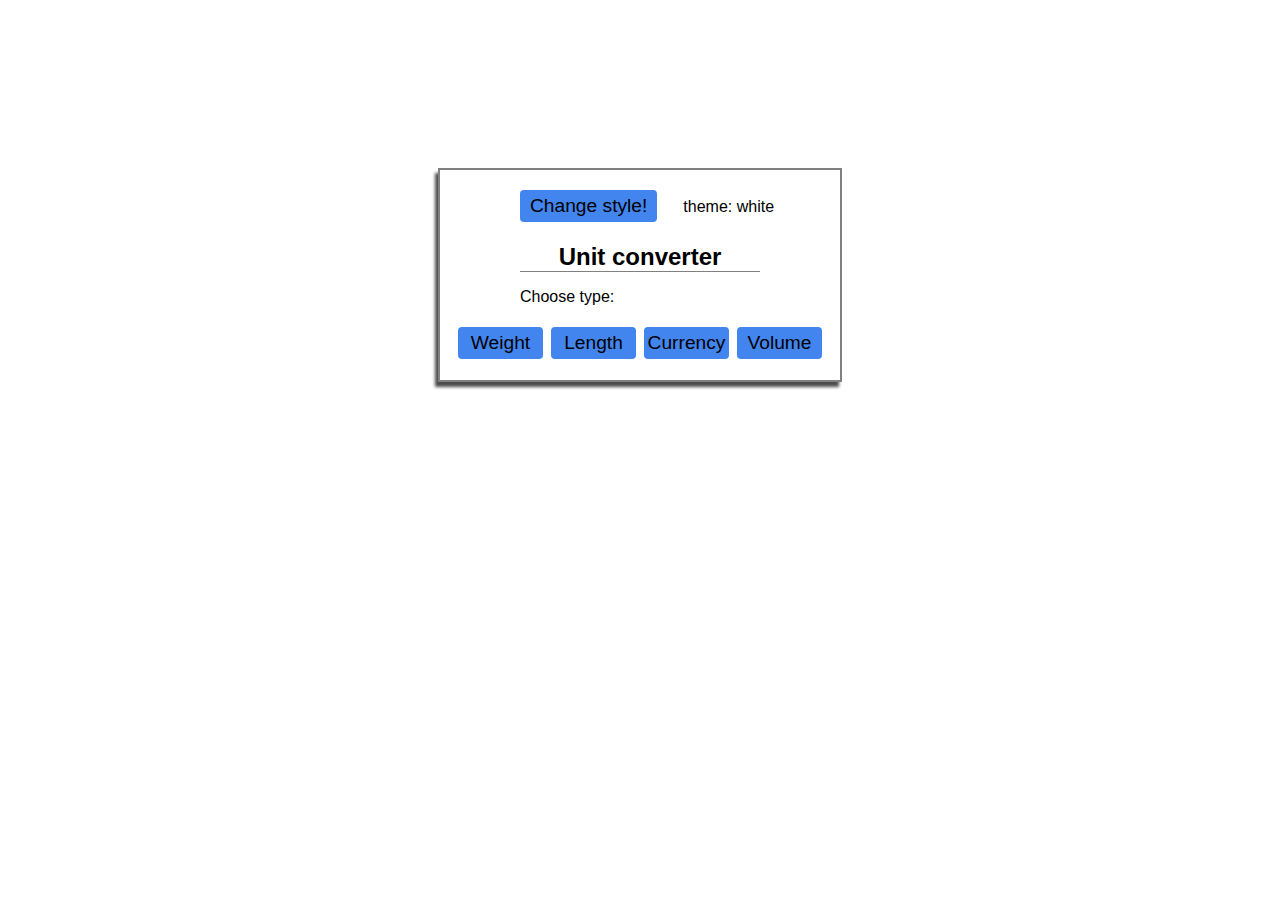
<file: html/index.html>
<!DOCTYPE html>

<html lang="en">
<head>
    <meta charset="UTF-8">
    <meta name="viewport" content="width=device-width, initial-scale=1.0">
    <title>Unit converter</title>
   <!-- <script src="https://cdn.jsdelivr.net/npm/vue/dist/vue.js"></script>
    <script src="https://cdnjs.cloudflare.com/ajax/libs/gsap/1.20.3/TweenMax.min.js"></script> -->
    <script src="../libraries/vue.min.js"></script>
    <script src="../libraries/TweenLite.min.js"></script>
    <script src="../libraries/yksikkomuunnin.min.js"></script>
    <link rel="stylesheet" href="../css/oma.min.css">
</head>
<body>
<div id="converter" class="bodyLight" v-bind:class="{ converterAnimation: darkAnimation, converterBright: brightAnimation, converterDark: darkStyle }">
    <div id="converter-top" v-bind:class="{ backgroundToDark: darkAnimation, backgroundToLight: brightAnimation, converterDark: darkStyle }">
        <button class="styleButton" v-on:click="changeStyle()" v-bind:class="{ textToWhite: darkAnimation, textToBlack: brightAnimation, textBright: darkStyle }">Change style!</button>
        <span class="theme" v-bind:class="{ textBright: darkStyle, textDark: !darkStyle, textToWhite: darkAnimation, textToBlack: brightAnimation  }">theme: {{theme}}</span>
        <h1 class="header" v-bind:class="{ textToWhite: darkAnimation, textToBlack: brightAnimation, textBright: darkStyle }">Unit converter</h1>
        <p class="text" v-bind:class="{ textToWhite: darkAnimation, textToBlack: brightAnimation, textBright: darkStyle }">Choose type:</p>
        <div id="nav">
            <ul>
                <button v-on:click="setType('weight')" v-bind:class="{ textToWhite: darkAnimation, textToBlack: brightAnimation, textBright: darkStyle }">Weight</button>
                <button v-on:click="setType('length')" v-bind:class="{ textToWhite: darkAnimation, textToBlack: brightAnimation, textBright: darkStyle }">Length</button>
                <button v-on:click="setType('currency')" v-bind:class="{ textToWhite: darkAnimation, textToBlack: brightAnimation, textBright: darkStyle }">Currency</button>
                <button v-on:click="setType('volume')" v-bind:class="{ textToWhite: darkAnimation, textToBlack: brightAnimation, textBright: darkStyle }">Volume</button>
            </ul>
        </div>
    </div>
    <div id="converterbody">
        <transition name="fade" mode="out-in">
        <div id="weightconverter" v-if="type === 'weight'" key="weight" class="converter">
            <weightconverter v-bind:class="{ textToWhite: darkAnimation, textToBlack: brightAnimation, textBright: darkStyle }"></weightconverter>
        </div>
        <div id="lengthconverter" v-else-if="type === 'length'" key="length" class="converter">
            <lengthconverter v-bind:class="{ textToWhite: darkAnimation, textToBlack: brightAnimation, textBright: darkStyle }"></lengthconverter>
        </div>
        <div id="currencyconverter" v-else-if="type === 'currency'" key="currency" class="converter">
            <currencyconverter v-bind:class="{ textToWhite: darkAnimation, textToBlack: brightAnimation, textBright: darkStyle }"></currencyconverter>
        </div>
        <div id="volumeconverter" v-else-if="type === 'volume'" key="volume" class="converter">
            <volumeconverter v-bind:class="{ textToWhite: darkAnimation, textToBlack: brightAnimation, textBright: darkStyle }"></volumeconverter>
        </div>
        </transition>
    </div>
</div>
</body>
</html>
</file>
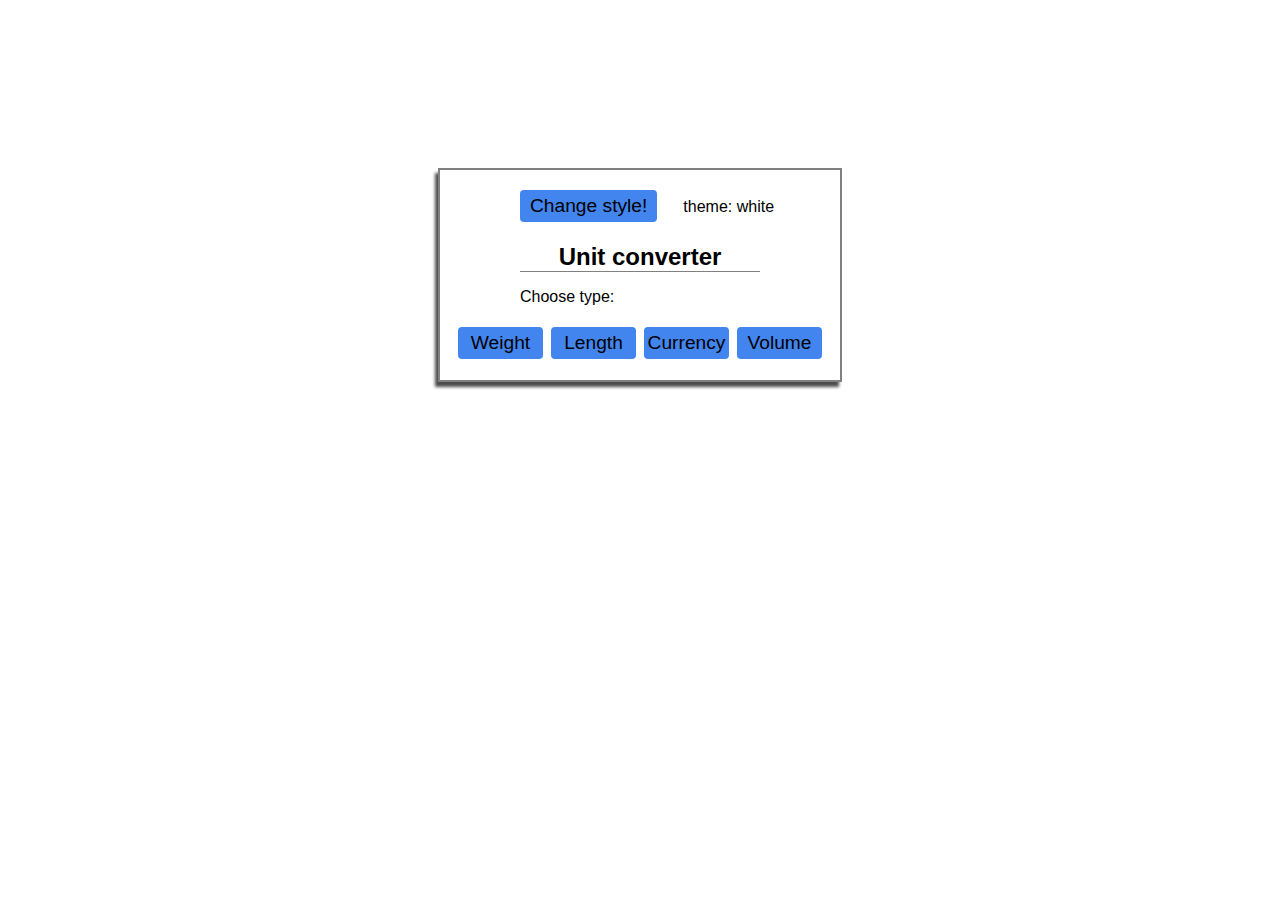
<file: html/index.min.html>
<!DOCTYPE html><html lang=en><meta charset=UTF-8><meta content="width=device-width,initial-scale=1"name=viewport><title>Unit converter</title><script src=../libraries/vue.min.js></script><script src=../libraries/TweenLite.min.js></script><script src=../libraries/yksikkomuunnin.min.js></script><link href=../css/oma.min.css rel=stylesheet><div id=converter class=bodyLight v-bind:class="{ converterAnimation: darkAnimation, converterBright: brightAnimation, converterDark: darkStyle }"><div id=converter-top v-bind:class="{ backgroundToDark: darkAnimation, backgroundToLight: brightAnimation, converterDark: darkStyle }"><button v-bind:class="{ textToWhite: darkAnimation, textToBlack: brightAnimation, textBright: darkStyle }"v-on:click=changeStyle() class=styleButton>Change style!</button> <span class=theme v-bind:class="{ textBright: darkStyle, textDark: !darkStyle, textToWhite: darkAnimation, textToBlack: brightAnimation  }">theme: {{theme}}</span><h1 class=header v-bind:class="{ textToWhite: darkAnimation, textToBlack: brightAnimation, textBright: darkStyle }">Unit converter</h1><p class=text v-bind:class="{ textToWhite: darkAnimation, textToBlack: brightAnimation, textBright: darkStyle }">Choose type:<div id=nav><ul><button v-bind:class="{ textToWhite: darkAnimation, textToBlack: brightAnimation, textBright: darkStyle }"v-on:click="setType('weight')">Weight</button> <button v-bind:class="{ textToWhite: darkAnimation, textToBlack: brightAnimation, textBright: darkStyle }"v-on:click="setType('length')">Length</button> <button v-bind:class="{ textToWhite: darkAnimation, textToBlack: brightAnimation, textBright: darkStyle }"v-on:click="setType('currency')">Currency</button> <button v-bind:class="{ textToWhite: darkAnimation, textToBlack: brightAnimation, textBright: darkStyle }"v-on:click="setType('volume')">Volume</button></ul></div></div><div id=converterbody><transition mode=out-in name=fade><div id=weightconverter class=converter key=weight v-if="type === 'weight'"><weightconverter v-bind:class="{ textToWhite: darkAnimation, textToBlack: brightAnimation, textBright: darkStyle }"></weightconverter></div><div id=lengthconverter class=converter key=length v-else-if="type === 'length'"><lengthconverter v-bind:class="{ textToWhite: darkAnimation, textToBlack: brightAnimation, textBright: darkStyle }"></lengthconverter></div><div id=currencyconverter class=converter key=currency v-else-if="type === 'currency'"><currencyconverter v-bind:class="{ textToWhite: darkAnimation, textToBlack: brightAnimation, textBright: darkStyle }"></currencyconverter></div><div id=volumeconverter class=converter key=volume v-else-if="type === 'volume'"><volumeconverter v-bind:class="{ textToWhite: darkAnimation, textToBlack: brightAnimation, textBright: darkStyle }"></volumeconverter></div></transition></div></div>
</file>
<file: css/oma.min.css>
#converter{border:2px solid grey;box-shadow:-3px 5px 3px rgba(0,0,0,.7);margin:auto;top:10em;width:400px;position:relative;display:flex;justify-content:center;flex-direction:column}.styleButton{padding:5px 10px 5px 10px;margin-left:20%;margin-top:5%}.header{font-size:1.5em;font-family:tahoma,sans-serif;text-align:center;margin-left:20%;margin-right:20%;border-bottom:1px solid gray}h1{border-bottom:1px solid gray}.theme{font-family:tahoma,sans-serif;margin-left:5%}.text{font-family:tahoma,sans-serif;margin-left:20%}#nav ul li{display:inline}ul{padding-left:0;text-align:center}button{min-width:85px;padding:5px 0 5px 0;margin:5px 2px 5px 2px;background-color:#4385ef;border:none;border-radius:4px;color:black;font-size:1.2rem;text-align:center;font-family:tahoma bold,sans-serif}input,select{width:100%}.input-area{margin-left:5%;margin-right:5%}#converter-top{position:relative;background:white;z-index:5}.converter{position:relative;z-index:1;overflow:hidden;font-family:tahoma,sans-serif}.fade-enter-active{animation:slide .5s}.fade-leave-active{animation:slide .5s reverse}@keyframes slide{0%{height:0;top:-100px}100%{height:325px;top:0}}@keyframes rotateAround{0%{transform:rotate(0deg)}100%{transform:rotate(360deg)}}@keyframes converterAnimation{0%{background-color:white;transform:rotate(0deg)}100%{background-color:#1d3051;transform:rotate(360deg)}}@keyframes backgroundToDark{0%{background-color:white}100%{background-color:#1d3051}}@keyframes blackToWhite{0%{color:black}100%{color:white}}@keyframes bodyToDark{0%{background:white}100%{background:#2d2d31}}.textToWhite{animation:blackToWhite 2s infinite}.textToBlack{animation:blackToWhite 2s infinite reverse}.textBright{color:white}.textDark{color:black}.backgroundToDark{animation:backgroundToDark 2s infinite}.backgroundToLight{animation:backgroundToDark 2s infinite reverse}.converterAnimation{animation:converterAnimation 2s infinite}.converterDark{background:#1d3051!important}.converterBright{animation:converterAnimation 2s reverse infinite}.bodyDark{background:#2d2d31}.bodyToDark{animation:bodyToDark 2s infinite}.bodyLight{background:white}.bodyToLight{animation:bodyToDark 2s infinite reverse}@media screen and (max-width:767px){#converter{width:300px;top:0}#nav{width:70%;margin:auto}.styleButton{margin-left:5%}}
</file>
